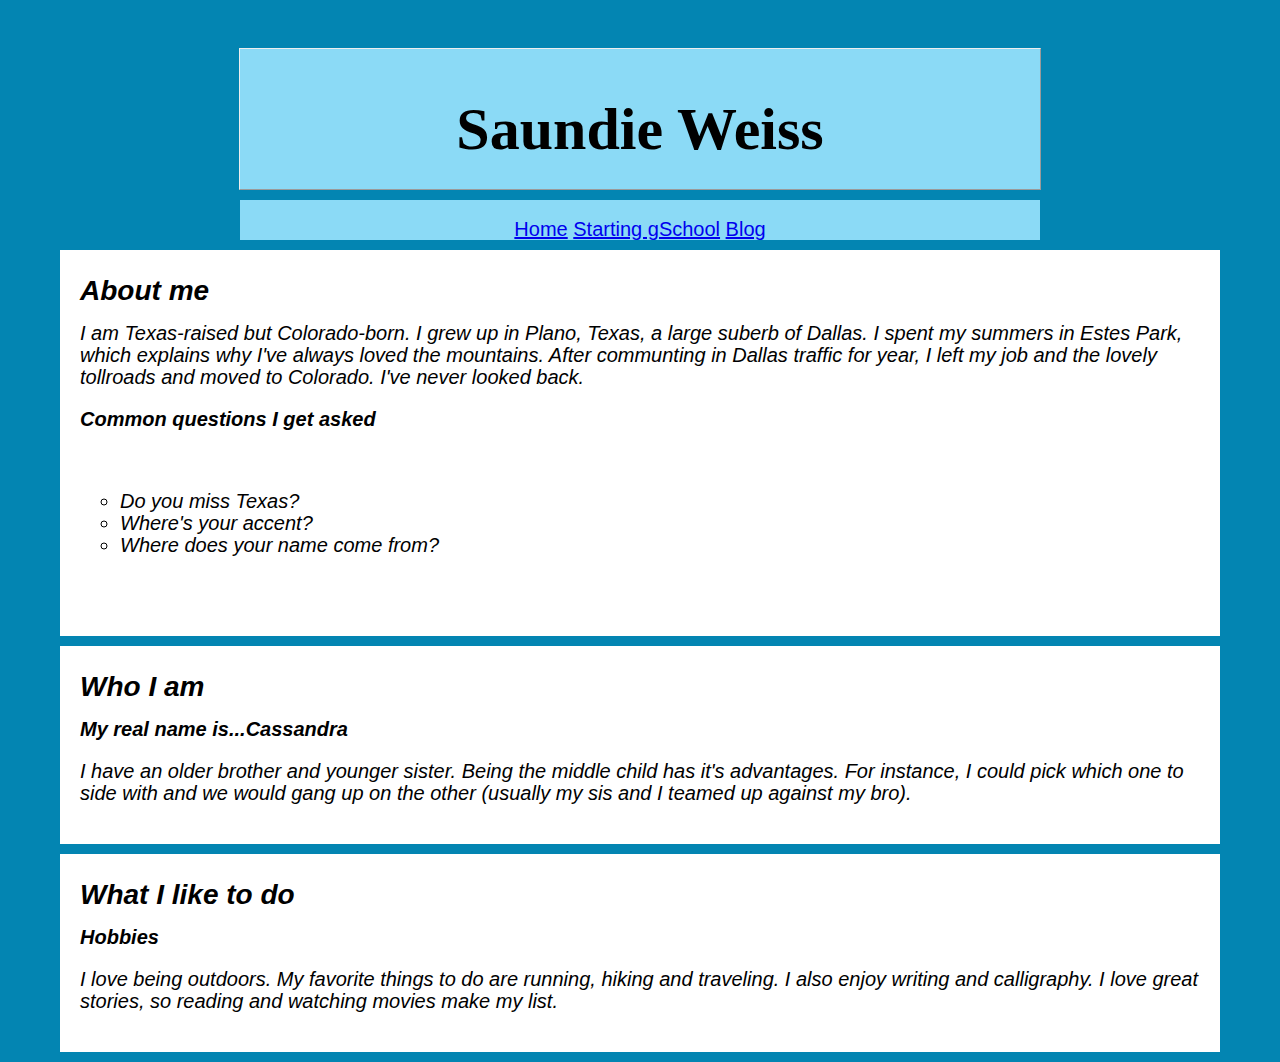
<file: index.html>
<!DOCTYPE html>
<html lang="en">
  <head>
    <meta charset="utf-8">
    <title>Saundie Weiss</title>
  <link rel="stylesheet" href="personalproject.css">
</head>
<body>
<header>
  <div class="banner">
  <h1 class="name">Saundie Weiss</h1>
  </div>
</header>
<nav>
  <a href="saundieSite.html">Home</a>
  <a href="page2.html">Starting gSchool</a>
  <a href="blog.html">Blog</a>
</nav>

<main>
<article>
  <h2>About me</h2>
      <p>I am Texas-raised but Colorado-born. I grew up in Plano, Texas, a large suberb of Dallas. I spent my summers
    in Estes Park, which explains why I've always loved the mountains. After communting in Dallas traffic for year,
  I left my job and the lovely tollroads and moved to Colorado. I've never looked back.
  </p>
  <h3>Common questions I get asked</h3>
  <p>
    <ul>
      <li>Do you miss Texas?</li>
      <li>Where's your accent?</li>
      <li>Where does your name come from?</li>
    </ul>
  </p>
</article>
<article>
  <h2>Who I am</h2>
    <h3>My real name is...Cassandra</h3>
    <p>I have an older brother and younger sister. Being the middle child has it's advantages. For instance,
      I could pick which one to side with and we would gang up on the other (usually my sis and I teamed up against my bro).
  </p>
</article>
<article>
    <h2>What I like to do</h2>
    <h3>Hobbies</h3>
    <p>I love being outdoors. My favorite things to do are running, hiking and traveling. I also enjoy writing and calligraphy. I love
    great stories, so reading and watching movies make my list.
  </p>
</article>
    </main>
</body>
</html>
</file>
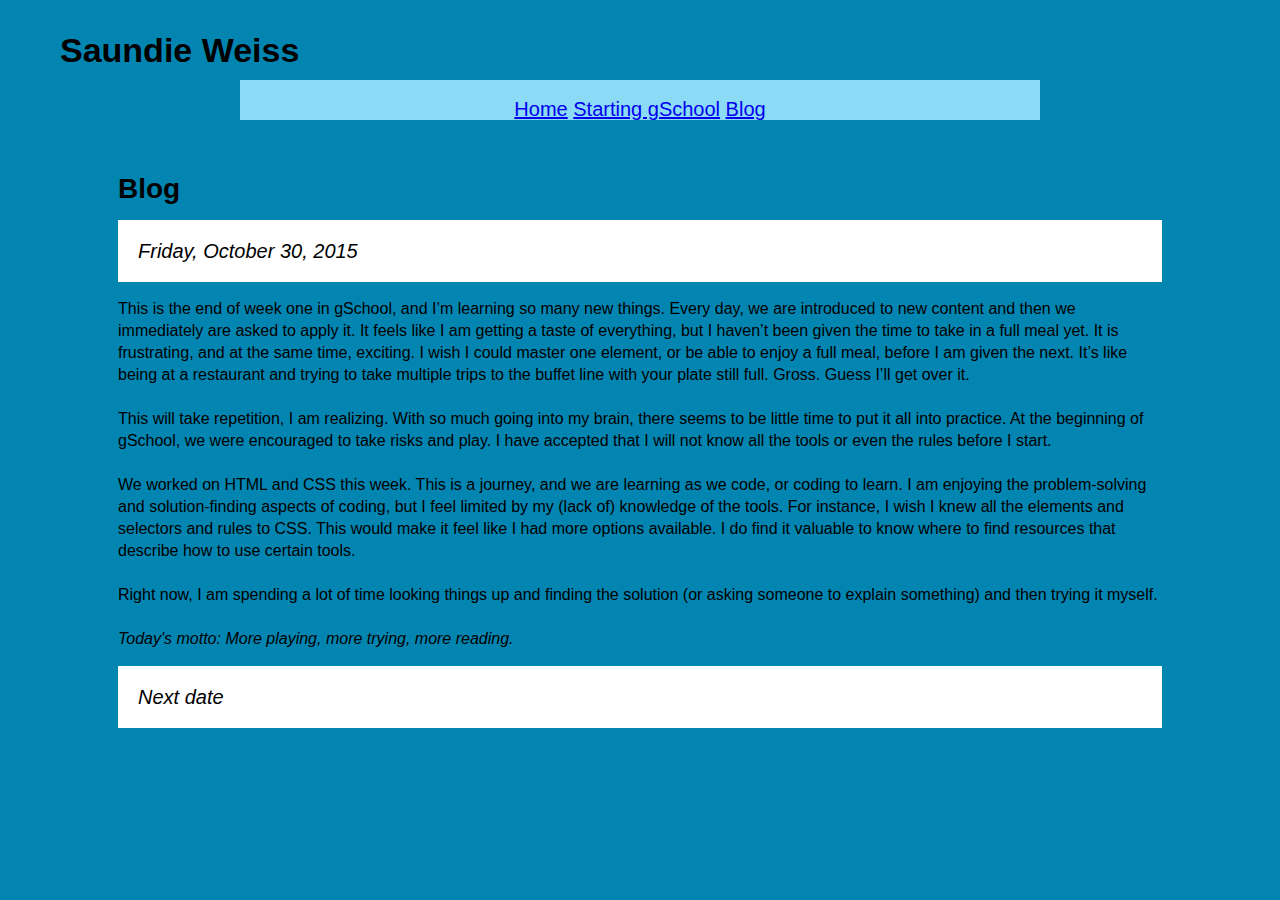
<file: blog.html>
<!DOCTYPE html>
<html lang="en">
  <head>
    <meta charset="utf-8">
    <title>Saundie Weiss</title>
  <link rel="stylesheet" href="personalproject.css">
</head>
<body>
  <header>
    <h1>Saundie Weiss</h1>
      <nav>
        <a href="index.html">Home</a>
        <a href="page2.html">Starting gSchool</a>
        <a href="blog.html">Blog</a>
      </nav>
    </header>
  <section>
      <h2>Blog</h2>
        <article>Friday, October 30, 2015</article>
          <p>This is the end of week one in gSchool, and I’m learning so many new things.
            Every day, we are introduced to new content and then we immediately
            are asked to apply it. It feels like I am getting a taste of everything,
            but I haven’t been given the time to take in a full meal yet.
            It is frustrating, and at the same time, exciting. I wish I could master one element,
            or be able to enjoy a full meal, before I am given the next.
            It’s like being at a restaurant and trying to take multiple trips to the buffet line with your plate still full.
            Gross. Guess I’ll get over it.
            <br></br>
            This will take repetition, I am realizing. With so much going into my brain,
             there seems to be little time to put it all into practice. At the beginning of gSchool,
             we were encouraged to take risks and play. I have accepted that I will not know all the
             tools or even the rules before I start.
             <br></br>
             We worked on HTML and CSS this week. This is a journey, and we are
             learning as we code, or coding to learn. I am enjoying the problem-solving
             and solution-finding aspects of coding, but I feel limited by my (lack of)
             knowledge of the tools. For instance, I wish I knew all the elements and
             selectors and rules to CSS. This would make it feel like I had more options available.
             I do find it valuable to know where to find resources that describe how to use certain tools.
             <br></br>
             Right now, I am spending a lot of time looking things up and finding the solution
              (or asking someone to explain something) and then trying it myself.
            <br></br>
            <em>Today's motto: More playing, more trying, more reading.</em> </p>
          <article>
            Next date
          </article>
    </section>
  </body>
</html>
</file>
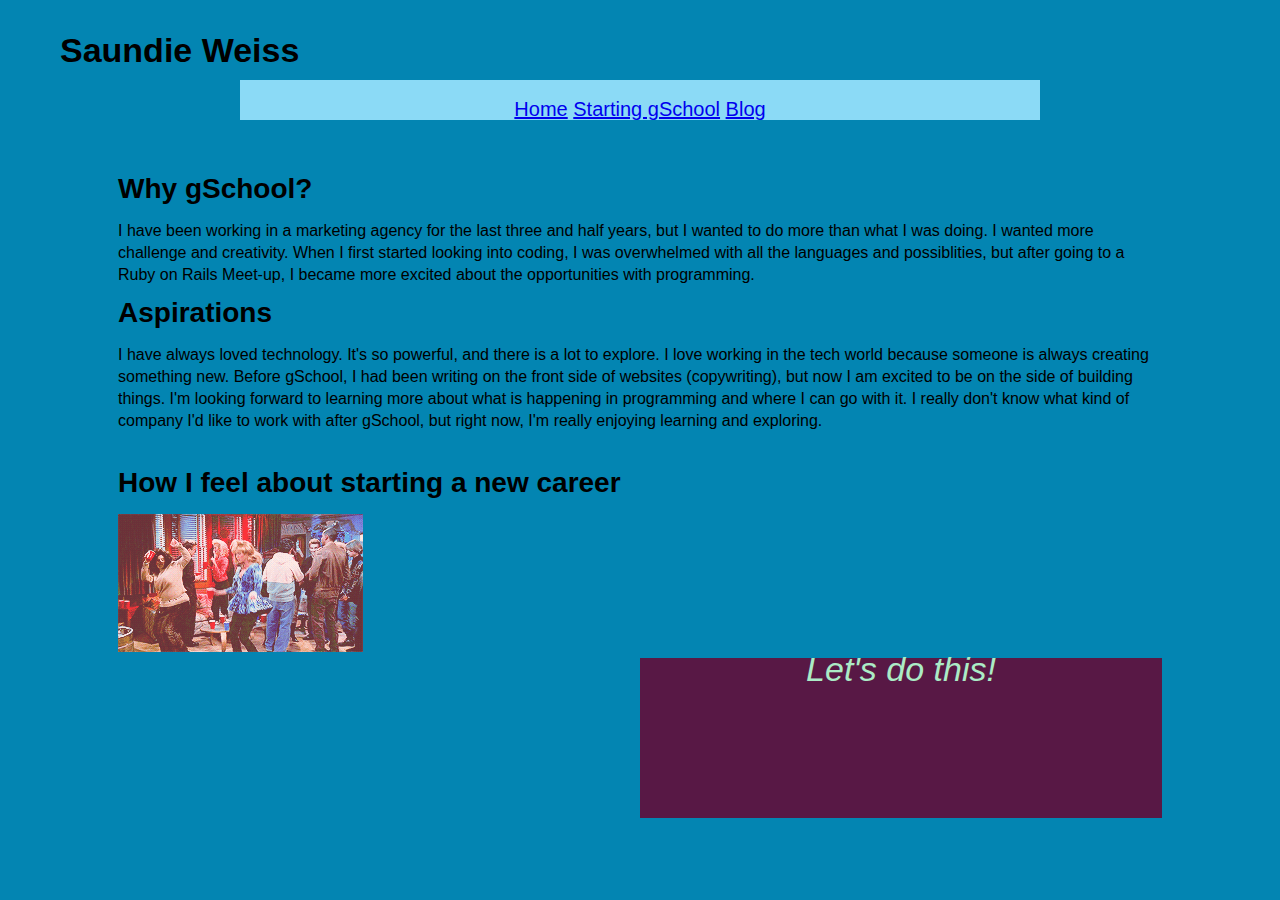
<file: page2.html>
<!DOCTYPE html>
<html lang="en">
  <head>
    <meta charset="utf-8">
    <title>Saundie Weiss</title>
  <link rel="stylesheet" href="personalproject.css">
  <script src="https://ajax.googleapis.com/ajax/libs/jquery/2.1.4/jquery.min.js"></script>
     <script src="https://ajax.googleapis.com/ajax/libs/jquery/1.11.3/jquery.min.js"></script>
</head>
<body>
<header>
  <h1>Saundie Weiss</h1>
  <nav>
    <a href="index.html">Home</a>
    <a href="page2.html">Starting gSchool</a>
    <a href="blog.html">Blog</a>
  </nav>
</header>
<section>
      <h2>Why gSchool?</h2>
        <p>I have been working in a marketing agency for the last three and half years, but I wanted to do more than what I was
        doing. I wanted more challenge and creativity. When I first started looking into coding, I was overwhelmed with all the
        languages and possiblities, but after going to a Ruby on Rails Meet-up, I became more excited about the opportunities with
        programming.</p>
      <h2>Aspirations</h2>
        <p>I have always loved technology. It's so powerful, and there is a lot to explore. I love working in the tech world because
          someone is always creating something new. Before gSchool, I had been writing
          on the front side of websites (copywriting), but now I am excited to be on the side of building things. I'm looking
          forward to learning more about what is happening in programming and where I can go with it. I really don't know what kind of
          company I'd like to work with after gSchool, but right now, I'm really enjoying learning and exploring.
        </p>
<div class = "gif">
    <h2>How I feel about starting a new career</h2>
    <img src="MonicaRachelDance.gif" alt="Monica and Rachel high school dance">
  </div>
<aside class= "panel">
    <span>Let's do this!</span>
  <!--
  <p class= "slide">
      <div class="clickhere"></div>
    </p>
    <script src= "jquery.min.js"></script>
    <script type="text/javascript" src="script.js"></script>
      -->
</aside>

    </section>
  </body>
</html>
</file>
<file: personalproject.css>
/* http://meyerweb.com/eric/tools/css/reset/
   v2.0 | 20110126
   License: none (public domain)
*/
/*
html, body, div, span, applet, object, iframe,
h1, h2, h3, h4, h5, h6, p, blockquote, pre,
a, abbr, acronym, address, big, cite, code,
del, dfn, em, img, ins, kbd, q, s, samp,
small, strike, strong, sub, sup, tt, var,
b, u, i, center,
dl, dt, dd, ol, ul, li,
fieldset, form, label, legend,
table, caption, tbody, tfoot, thead, tr, th, td,
article, aside, canvas, details, embed,
figure, figcaption, footer, header, hgroup,
menu, nav, output, ruby, section, summary,
time, mark, audio, video {
	margin: 0;
	padding: 0;
	border: 0;
	font-size: 100%;
	font: inherit;
	vertical-align: baseline;
}
HTML5 display-role reset for older browsers */
/*
article, aside, details, figcaption, figure,
footer, header, hgroup, menu, nav, section {
	display: block;
}
body {
	line-height: 1;
}
ol, ul {
	list-style: none;
}
blockquote, q {
	quotes: none;
}
blockquote:before, blockquote:after,
q:before, q:after {
	content: '';
	content: none;
}
table {
	border-collapse: collapse;
	border-spacing: 0;
}
/*
----
 Custom styles
---
*/

body {
  font-size: 16px;
  font-family: "Century Gothic", Arial, sans-serif;
  line-height: 22px;
  margin-left: 60px;
  margin-right: 60px;
  background-color: #0385B2;
}
.banner {
  width: 800px;
  text-align: center;
  border-width: 1px;
  border-color: none;
  border-style: outset;
  margin-left:auto;
  margin-right: auto;
  background-color: #8BDAF6;
  margin-top: 3em;
}
.name {
  font-size: 60px;
  font-family:"Bodoni MT", serif;
  /*font-weight: bold;*/
  padding: .5em;
}
nav {
  font-family:"Helvetica", sans-serif;
  font-size: 20px;
  background-color: #8BDAF6;
  text-align: center;
  padding-top: 18px;
  margin-top: .5em;
  width: 800px;
  margin-left: auto;
  margin-right: auto;

}
article {
  background: white;
  padding:1em;
}
h1 {
  font-family: "Tahoma", Geneva, sans-serif;
  font-weight: bold;
  font-size: 34px;
  line-height: 20px;
  margin-bottom: 20px;
  margin-top: 40px;
}
h2 {
  font-size: 28px;
  margin-bottom: 20px;
  margin-top: 10px;
}
h3, article {
  font-size: 20px;
  margin-bottom: 10px;
  margin-top: 10px;
  font-style: italic;
}
/*article, p {
  background: #ABEBC6;
	padding:1em;
}*/
section {
	margin: 5%;
}
ul{
  list-style-type: circle;
	padding:2em;
}
.gif {
	margin-top: 40px;
}
aside {
	color: #ABEBC6;
	font-size: 34px;
	font-style: italic;
	text-align: center;
	background:#581845;
	height: 160px;
	margin-left: 50%;
}
.panel span{
	padding-top: 2em;
}
em {
    font-style: italic;
}
</file>
